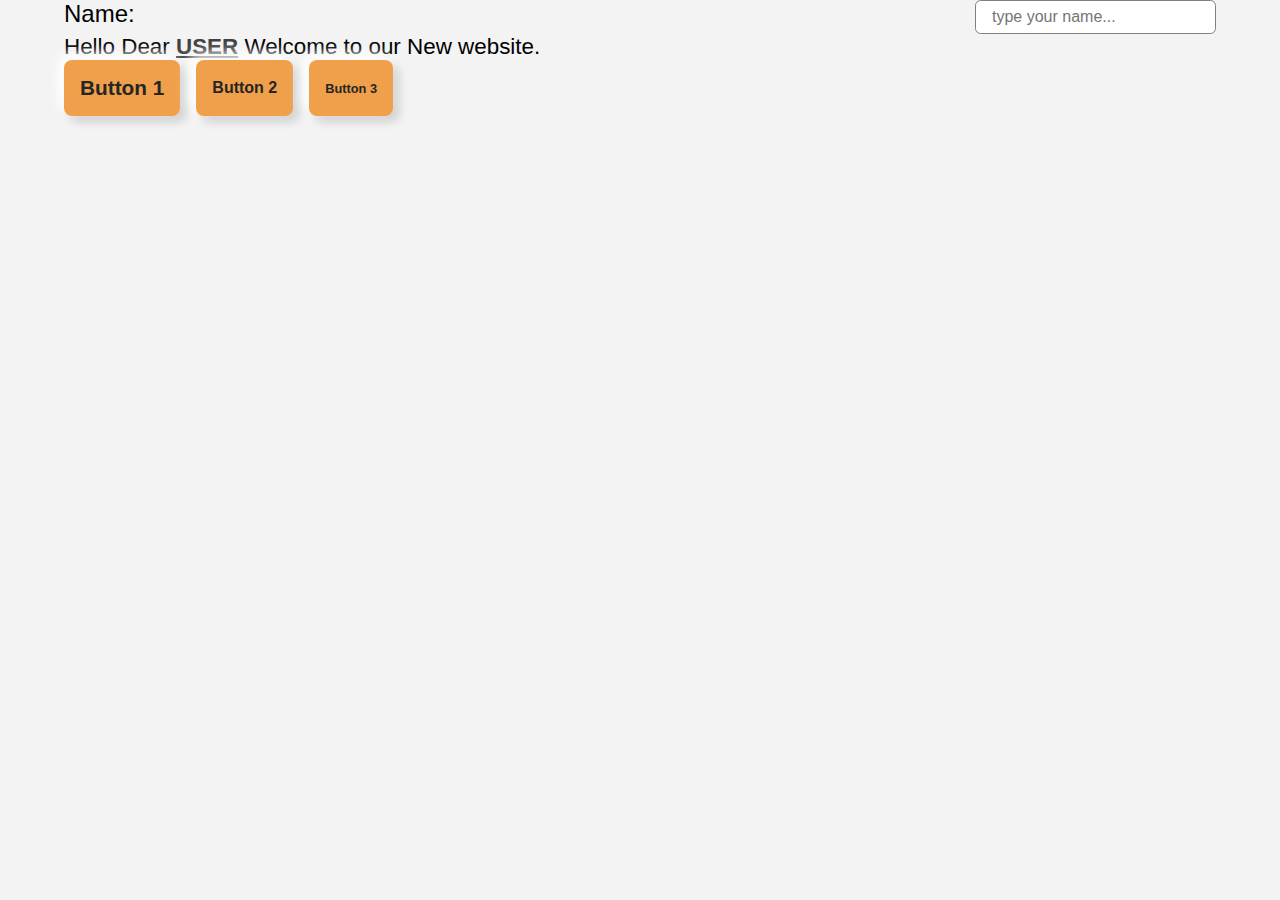
<file: index.html>
<!DOCTYPE html>
<html lang="en">
  <head>
    <meta charset="UTF-8" />
    <meta http-equiv="X-UA-Compatible" content="IE=edge" />
    <meta name="viewport" content="width=device-width, initial-scale=1.0" />
    <link rel="stylesheet" href="style.css" />
    <title>Document</title>
  </head>
  <body>
    <div class="get-name">
      <label for="name">Name:</label>
      <input type="text" id="name" placeholder="type your name..." />
    </div>
    <p>
      Hello Dear <span id="user_name">USER</span> Welcome to our New website.
    </p>
    <div class="button-groups">
      <button class="btn btn-lg">Button 1</button>
      <button class="btn btn-md">Button 2</button>
      <button class="btn btn-sm">Button 3</button>
    </div>
    <div class="modal">
      <p>
        Thank you for Submitting Button. <br />
        here is final text that you typed:
      </p>
      <p class="output">some test output here</p>
    </div>
    <script src="script.js"></script>
  </body>
</html>
</file>
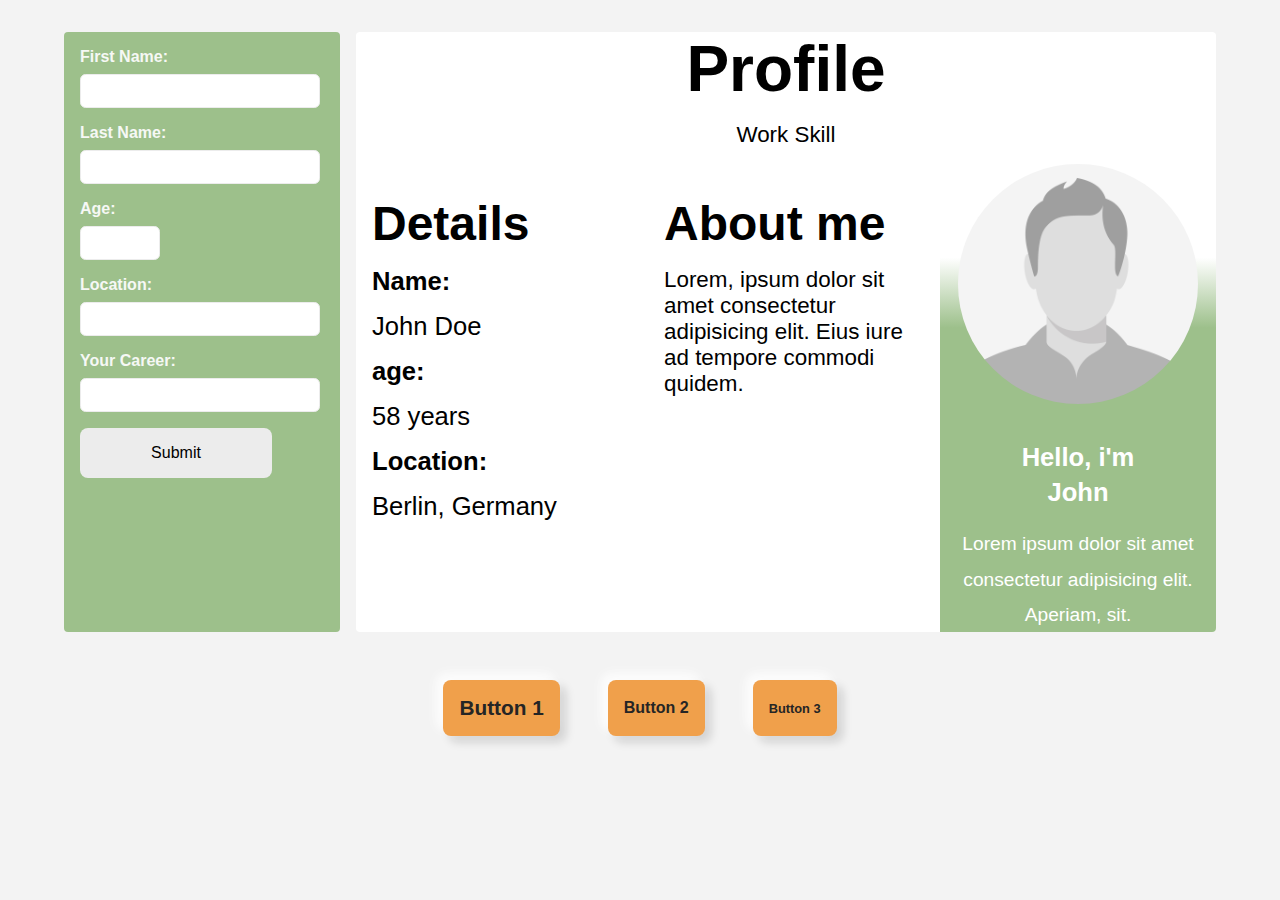
<file: card.html>
<!DOCTYPE html>
<html lang="en">
  <head>
    <meta charset="UTF-8" />
    <meta http-equiv="X-UA-Compatible" content="IE=edge" />
    <meta name="viewport" content="width=device-width, initial-scale=1.0" />
    <link rel="stylesheet" href="style.css" />
    <title>Document</title>
  </head>
  <body>
    <main id="main">
      <section class="forms">
        <form id="form" action="">
          <label for="first_name">First Name:</label>
          <input type="text" id="first_name" />
          <label for="last_name">Last Name:</label>
          <input type="text" id="last_name" />
          <label for="age">Age:</label>
          <input type="number" id="age" />
          <label for="location">Location:</label>
          <input type="text" id="location" />
          <label for="career">Your Career:</label>
          <input type="text" id="career" />
          <button type="submit">Submit</button>
        </form>
      </section>
      <section class="profile-page">
        <div class="profile">
          <p class="title">Profile</p>
          <p id="full_career">Work Skill</p>
        </div>
        <div class="details">
          <h2>Details</h2>
          <span>Name:</span>
          <h1 id="full_name">John Doe</h1>
          <span>age:</span>
          <h3 id="full_age">58 years</h3>
          <span>Location:</span>
          <h3 id="full_location">Berlin, Germany</h3>
        </div>
        <div class="about">
          <h2>About me</h2>
          <p>
            Lorem, ipsum dolor sit amet consectetur adipisicing elit. Eius iure
            ad tempore commodi quidem.
          </p>
        </div>
        <div class="biography">
          <img src="profile-img.jpg" alt="" />
          <p class="bio-info">
            Hello, i'm <br />
            John
          </p>
          <p>
            Lorem ipsum dolor sit amet consectetur adipisicing elit. Aperiam,
            sit.
          </p>
        </div>
      </section>
    </main>
    <div class="modal-buttons">
      <button class="btn btn-lg">Button 1</button>
      <button class="btn btn-md">Button 2</button>
      <button class="btn btn-sm">Button 3</button>
    </div>
    <section class="modal">
      <div class="profile">
        <p class="title">Profile</p>
        <p id="full_career">Work Skill</p>
      </div>
      <div class="details">
        <h2>Details</h2>
        <span>Name:</span>
        <h1 id="full_name">John Doe</h1>
        <span>age:</span>
        <h3 id="full_age">58 years</h3>
        <span>Location:</span>
        <h3 id="full_location">Berlin, Germany</h3>
      </div>
      <div class="about">
        <h2>About me</h2>
        <p>
          Lorem, ipsum dolor sit amet consectetur adipisicing elit. Eius iure ad
          tempore commodi quidem. Culpa nihil ea, dolorem repudiandae ratione
          expedita quis sapiente facilis neque architecto doloremque adipisci
          rerum aut? Necessitatibus autem eos labore deserunt consequuntur, est
          voluptas numquam quaerat molestiae velit non saepe recusandae, quae
          sed repudiandae exercitationem. Quaerat voluptas magnam delectus unde
          laboriosam veritatis laborum reprehenderit porro saepe!
        </p>
      </div>
      <div class="biography">
        <img src="profile-img.jpg" alt="" />
        <p class="bio-info">
          Hello, i'm <br />
          John
        </p>
        <p>
          Lorem ipsum dolor sit amet consectetur adipisicing elit. Aperiam, sit.
          Praesentium, quae perferendis. Aperiam dolorum dolore eius.
        </p>
      </div>
    </section>
    <script src="script.js"></script>
    <!-- <script src="test.js"></script> -->
  </body>
</html>
</file>
<file: style.css>
* {
  margin: 0;
  padding: 0;
  box-sizing: border-box;
}

/* body {
  font-family: "Segoe UI", Tahoma, Geneva, Verdana, sans-serif;
  padding: 1rem;
  display: flex;
  flex-direction: column;
  justify-content: center;
  align-items: center;
  gap: 3rem;
} */
.get-name {
  display: flex;
  justify-content: space-between;
  gap: 1rem;
}
.get-name label {
  font-size: 1.5rem;
  padding-right: 1rem;
}
.get-name input {
  /* width: 6rem; */
  height: 2rem;
  padding: 1rem;
  font-size: 1rem;
  border-radius: 0.35rem;
  border: 1px solid grey;
}

p {
  font-size: 1.4rem;
}
#user_name {
  font-weight: 600;
  color: #3f3f3f;
  text-decoration: underline;
}
.button-groups {
  display: flex;
  gap: 1rem;
}

.modal {
  display: none;
  position: absolute;
  border: 1px solid #efefef;
  padding: 2rem;
  border-radius: 0.25rem;
  box-shadow: -2px -2px 6px rgba(255, 255, 255, 0.6),
    -2px -2px 4px rgba(255, 255, 255, 0.4),
    2px 2px 2px rgba(255, 255, 255, 0.05), 2px 2px 4px rgba(0, 0, 0, 0.1);
}

.modal p.output {
  text-align: center;
  margin-top: 1rem;
  font-weight: 600;
  text-transform: uppercase;
}

/* ====== profile section ====== */
body {
  background-color: #f3f3f3;
  font-family: "Segoe UI", Tahoma, Geneva, Verdana, sans-serif;
}
img {
  width: 100%;
}
h2 {
  font-weight: 700;
  font-size: 3rem;
  margin-bottom: 1rem;
}
body {
  width: 90%;
  margin: 0 auto;
}
#main {
  display: grid;
  grid-template-columns: repeat(12, 1fr);
  gap: 1rem;
  margin: 2rem 0 1rem;
}
#main.isblured {
  filter: blur(5px) brightness(0.75);
}
section {
  border-radius: 0.25rem;
  overflow: hidden;
}
section:hover {
  box-shadow: rgba(100, 100, 111, 0.2) 0px 7px 29px 0px;
}

section.profile-page,
.modal {
  grid-column-start: 4;
  grid-column-end: 13;
  display: grid;
  grid-template-columns: repeat(3, 1fr);
  align-items: start;
  justify-content: center;
  background-color: #fff;
  gap: 1rem;
}
section .profile {
  grid-column-start: 1;
  grid-column-end: 4;
  text-align: center;
}
section .profile .title {
  font-weight: 700;
  font-size: 4rem;
  margin-bottom: 1rem;
}
section .profile p {
  font-size: 1.4rem;
  font-weight: 500;
}
section .details {
  padding: 2rem 1rem;
  height: 100%;
}
section .details span {
  padding: 1rem 0;
  color: #000;
  font-size: 1.6rem;
  font-weight: 700;
}
section .details h1,
section .details h3 {
  padding: 1rem 0;
  color: #000;
  font-size: 1.6rem;
  font-weight: 500;
}

section .about {
  padding: 2rem 1rem;
  height: 100%;
}
section .biography {
  background: linear-gradient(transparent 20%, #9dc08b 35%);
  text-align: center;
  height: 100%;
}
section .biography img {
  border-radius: 50%;
  width: 15rem;
}

section .biography .bio-info {
  color: #fff;
  font-weight: 700;
  font-size: 1.6rem;
  padding: 1rem;
  margin-top: 1rem;
}
section .biography p {
  color: #fff;
  font-size: 1.2rem;
  font-weight: 500;
  line-height: 2.2rem;
  padding: 0 1rem;
}

/* ======= forms ======== */

section.forms {
  grid-column-start: 1;
  grid-column-end: 4;
  background-color: #9dc08b;
}
.forms form {
  padding: 1em;
  display: flex;
  flex-direction: column;
}

.forms form label {
  margin-bottom: 0.5rem;
  font-weight: 700;
  color: #f6f8f5;
}

.forms form input {
  font-size: 1.3rem;
  color: #40513b;
  padding: 1rem;
  margin-bottom: 1rem;
  width: 15rem;
  height: 2rem;
  border-radius: 0.35rem;
  border: 1px solid #ececec;
}
.forms form input[type="number"] {
  width: 5rem;
}
input::-webkit-outer-spin-button,
input::-webkit-inner-spin-button {
  -webkit-appearance: none;
  margin: 0;
}
.forms form input:focus,
.forms form input:focus-visible {
  outline: none;
  box-shadow: rgba(100, 100, 111, 0.2) 0px 7px 29px 0px;
}
.forms button {
  background-color: #ececec;
  border-radius: 0.5rem;
  outline: none;
  border: none;
  padding: 1rem;
  font-size: 1rem;
  width: 12rem;
  cursor: pointer;
  /* align-self: center; */
}
.forms button:hover {
  background-color: #40513b;
  color: #ececec;
}

/* ====== modal buttons ===== */
.modal-buttons {
  padding: 2rem;
  display: flex;
  justify-content: center;
  gap: 3rem;
}
.btn {
  padding: 1rem;
  background: #f0a04b;
  border: none;
  border-radius: 0.5rem;
  color: #252525;
  font-weight: 700;
  text-align: center;
  outline: none;
  cursor: pointer;
  transition: 0.2s ease-in-out;
  box-shadow: -6px -6px 14px rgba(255, 255, 255, 0.7),
    -6px -6px 10px rgba(255, 255, 255, 0.5),
    6px 6px 8px rgba(255, 255, 255, 0.075), 6px 6px 10px rgba(0, 0, 0, 0.15);
}
.btn:hover {
  filter: brightness(0.95);
  box-shadow: -2px -2px 6px rgba(255, 255, 255, 0.6),
    -2px -2px 4px rgba(255, 255, 255, 0.4),
    2px 2px 2px rgba(255, 255, 255, 0.05), 2px 2px 4px rgba(0, 0, 0, 0.1);
}
.btn:active {
  box-shadow: inset -2px -2px 6px rgba(255, 255, 255, 0.7),
    inset -2px -2px 4px rgba(255, 255, 255, 0.5),
    inset 2px 2px 2px rgba(255, 255, 255, 0.075),
    inset 2px 2px 4px rgba(0, 0, 0, 0.15);
}
.btn-lg {
  font-size: 1.3rem;
}
.btn-md {
  font-size: 1rem;
}
.btn-sm {
  font-size: 0.8rem;
}
/* ====== modal ======= */
.modal {
  display: none;
}
.modal-lg {
  display: grid;
  position: absolute;
  left: 50%;
  top: 50%;
  transform: translate(-50%, -50%);
  height: 50rem;
  width: 80%;
  /* border: 1px solid #f0a04b; */
}
.modal-md {
  display: grid;
  position: absolute;
  left: 50%;
  top: 50%;
  transform: translate(-50%, -50%);
  height: 40rem;
  width: 60%;
  /* border: 1px solid #f0a04b; */
}
.modal-sm {
  display: grid;
  position: absolute;
  left: 50%;
  top: 50%;
  transform: translate(-50%, -50%);
  height: 30rem;
  width: 40%;
  /* border: 1px solid #f0a04b; */
}

.modal .about {
  /* display: none; */
}
</file>
